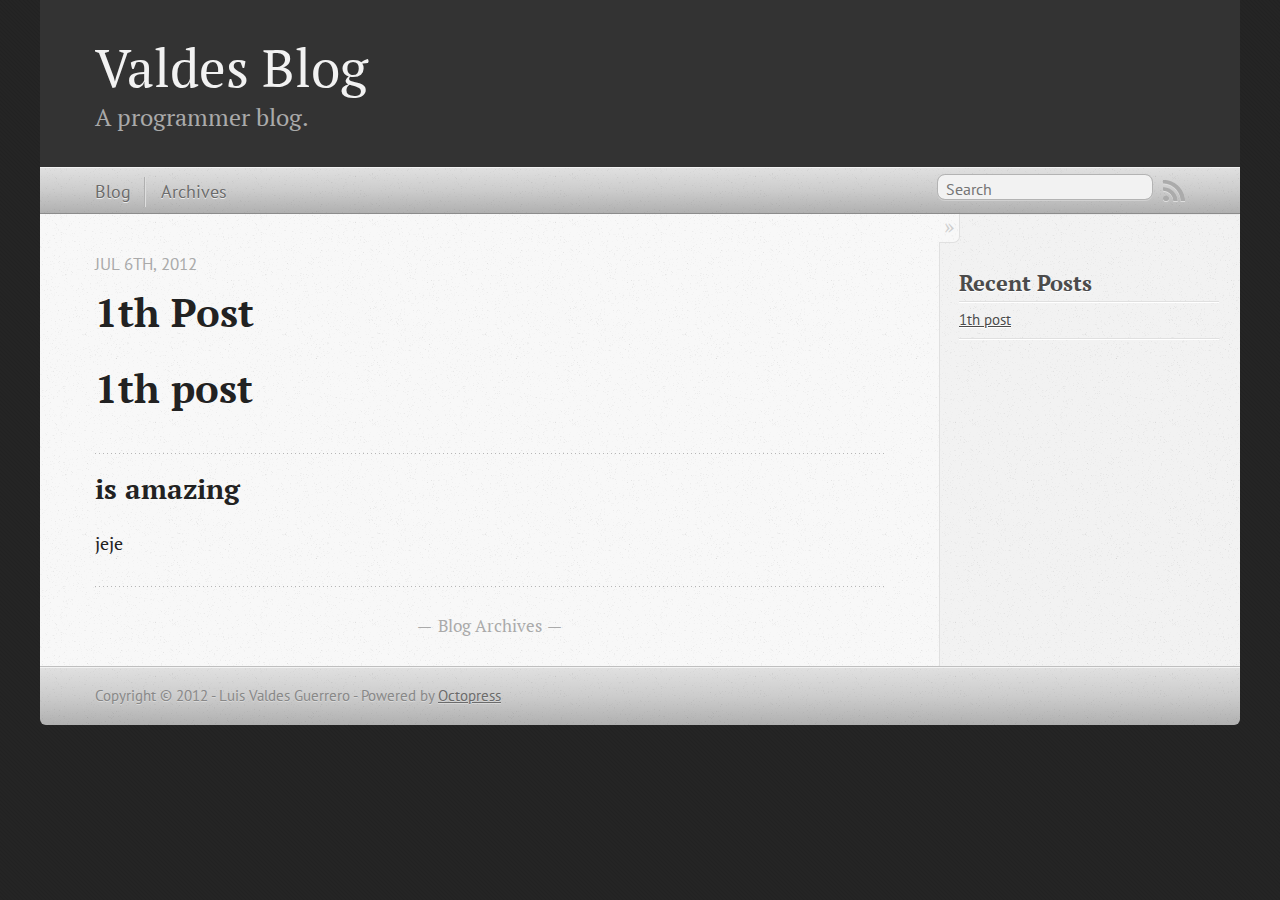
<file: index.html>
<!DOCTYPE html>
<!--[if IEMobile 7 ]><html class="no-js iem7"><![endif]-->
<!--[if lt IE 9]><html class="no-js lte-ie8"><![endif]-->
<!--[if (gt IE 8)|(gt IEMobile 7)|!(IEMobile)|!(IE)]><!--><html class="no-js" lang="en"><!--<![endif]-->
<head>
  <meta charset="utf-8">
  <title>Valdes Blog</title>
  <meta name="author" content="Luis Valdes Guerrero">

  
  <meta name="description" content="1th post is amazing jeje
">
  

  <!-- http://t.co/dKP3o1e -->
  <meta name="HandheldFriendly" content="True">
  <meta name="MobileOptimized" content="320">
  <meta name="viewport" content="width=device-width, initial-scale=1">

  
  <link rel="canonical" href="http://valdes.github.com//">
  <link href="/favicon.png" rel="icon">
  <link href="/stylesheets/screen.css" media="screen, projection" rel="stylesheet" type="text/css">
  <script src="/javascripts/modernizr-2.0.js"></script>
  <script src="/javascripts/ender.js"></script>
  <script src="/javascripts/octopress.js" type="text/javascript"></script>
  <link href="/atom.xml" rel="alternate" title="Valdes Blog" type="application/atom+xml">
  <!--Fonts from Google"s Web font directory at http://google.com/webfonts -->
<link href="http://fonts.googleapis.com/css?family=PT+Serif:regular,italic,bold,bolditalic" rel="stylesheet" type="text/css">
<link href="http://fonts.googleapis.com/css?family=PT+Sans:regular,italic,bold,bolditalic" rel="stylesheet" type="text/css">

  

</head>

<body   >
  <header role="banner"><hgroup>
  <h1><a href="/">Valdes Blog</a></h1>
  
    <h2>A programmer blog.</h2>
  
</hgroup>

</header>
  <nav role="navigation"><ul class="subscription" data-subscription="rss">
  <li><a href="/atom.xml" rel="subscribe-rss" title="subscribe via RSS">RSS</a></li>
  
</ul>
  
<form action="http://google.com/search" method="get">
  <fieldset role="search">
    <input type="hidden" name="q" value="site:valdes.github.com/" />
    <input class="search" type="text" name="q" results="0" placeholder="Search"/>
  </fieldset>
</form>
  
<ul class="main-navigation">
  <li><a href="/">Blog</a></li>
  <li><a href="/blog/archives">Archives</a></li>
</ul>

</nav>
  <div id="main">
    <div id="content">
      <div class="blog-index">
  
  
  
    <article>
      
  <header>
    
      <h1 class="entry-title"><a href="/blog/2012/07/06/1th-post/">1th Post</a></h1>
    
    
      <p class="meta">
        








  


<time datetime="2012-07-06T11:38:00+02:00" pubdate data-updated="true">Jul 6<span>th</span>, 2012</time>
        
      </p>
    
  </header>


  <div class="entry-content"><h1>1th post</h1>

<h2>is amazing</h2>

<p>jeje</p>
</div>
  
  


    </article>
  
  <div class="pagination">
    
    <a href="/blog/archives">Blog Archives</a>
    
  </div>
</div>
<aside class="sidebar">
  
    <section>
  <h1>Recent Posts</h1>
  <ul id="recent_posts">
    
      <li class="post">
        <a href="/blog/2012/07/06/1th-post/">1th post</a>
      </li>
    
  </ul>
</section>






  
</aside>

    </div>
  </div>
  <footer role="contentinfo"><p>
  Copyright &copy; 2012 - Luis Valdes Guerrero -
  <span class="credit">Powered by <a href="http://octopress.org">Octopress</a></span>
</p>

</footer>
  







  <script type="text/javascript">
    (function(){
      var twitterWidgets = document.createElement('script');
      twitterWidgets.type = 'text/javascript';
      twitterWidgets.async = true;
      twitterWidgets.src = 'http://platform.twitter.com/widgets.js';
      document.getElementsByTagName('head')[0].appendChild(twitterWidgets);
    })();
  </script>





</body>
</html>
</file>
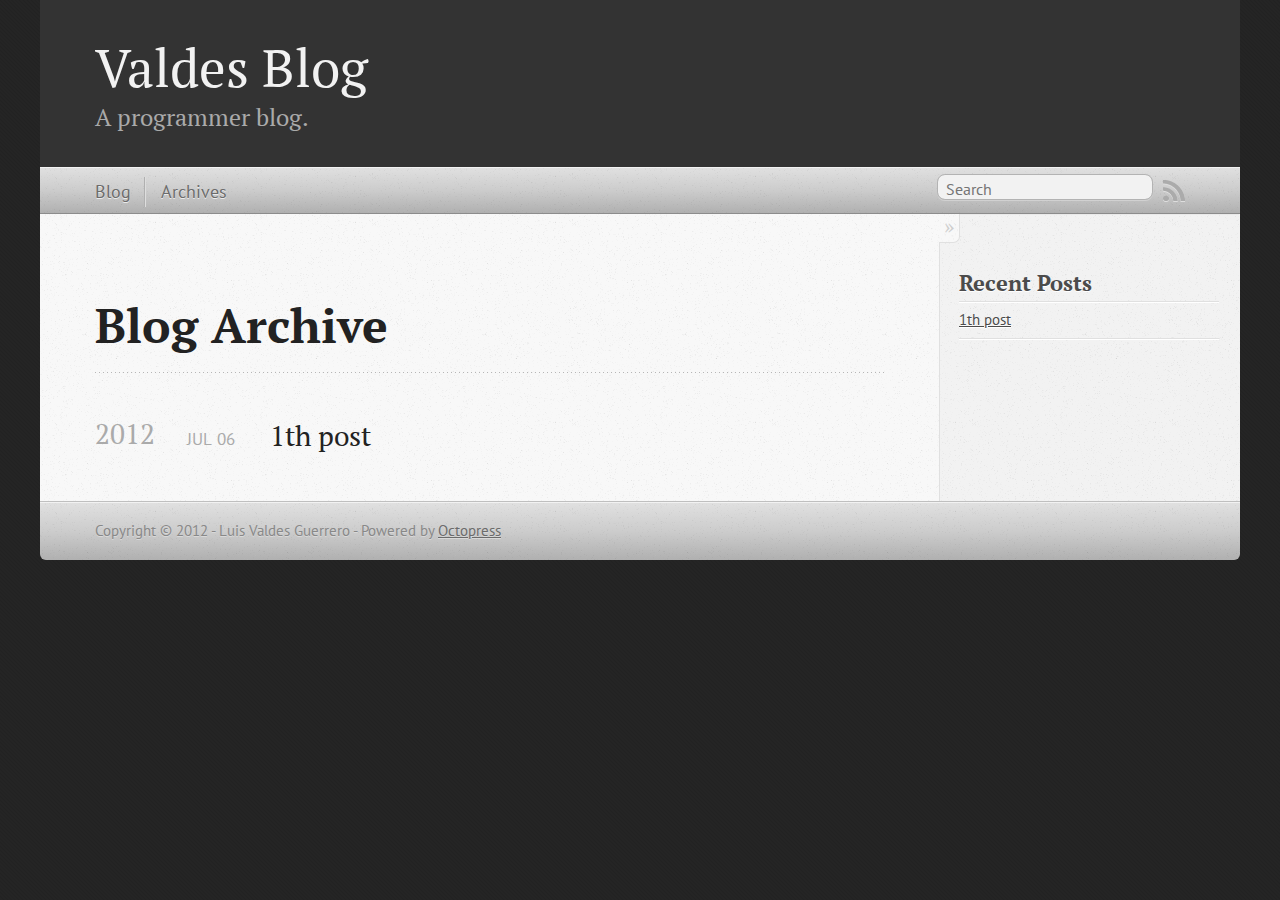
<file: blog/archives/index.html>
<!DOCTYPE html>
<!--[if IEMobile 7 ]><html class="no-js iem7"><![endif]-->
<!--[if lt IE 9]><html class="no-js lte-ie8"><![endif]-->
<!--[if (gt IE 8)|(gt IEMobile 7)|!(IEMobile)|!(IE)]><!--><html class="no-js" lang="en"><!--<![endif]-->
<head>
  <meta charset="utf-8">
  <title>Blog Archive - Valdes Blog</title>
  <meta name="author" content="Luis Valdes Guerrero">

  
  <meta name="description" content=" Blog Archive 2012 1th post
Jul 06 2012 Recent Posts 1th post ">
  

  <!-- http://t.co/dKP3o1e -->
  <meta name="HandheldFriendly" content="True">
  <meta name="MobileOptimized" content="320">
  <meta name="viewport" content="width=device-width, initial-scale=1">

  
  <link rel="canonical" href="http://valdes.github.com//blog/archives/">
  <link href="/favicon.png" rel="icon">
  <link href="/stylesheets/screen.css" media="screen, projection" rel="stylesheet" type="text/css">
  <script src="/javascripts/modernizr-2.0.js"></script>
  <script src="/javascripts/ender.js"></script>
  <script src="/javascripts/octopress.js" type="text/javascript"></script>
  <link href="/atom.xml" rel="alternate" title="Valdes Blog" type="application/atom+xml">
  <!--Fonts from Google"s Web font directory at http://google.com/webfonts -->
<link href="http://fonts.googleapis.com/css?family=PT+Serif:regular,italic,bold,bolditalic" rel="stylesheet" type="text/css">
<link href="http://fonts.googleapis.com/css?family=PT+Sans:regular,italic,bold,bolditalic" rel="stylesheet" type="text/css">

  

</head>

<body   >
  <header role="banner"><hgroup>
  <h1><a href="/">Valdes Blog</a></h1>
  
    <h2>A programmer blog.</h2>
  
</hgroup>

</header>
  <nav role="navigation"><ul class="subscription" data-subscription="rss">
  <li><a href="/atom.xml" rel="subscribe-rss" title="subscribe via RSS">RSS</a></li>
  
</ul>
  
<form action="http://google.com/search" method="get">
  <fieldset role="search">
    <input type="hidden" name="q" value="site:valdes.github.com/" />
    <input class="search" type="text" name="q" results="0" placeholder="Search"/>
  </fieldset>
</form>
  
<ul class="main-navigation">
  <li><a href="/">Blog</a></li>
  <li><a href="/blog/archives">Archives</a></li>
</ul>

</nav>
  <div id="main">
    <div id="content">
      <div>
<article role="article">
  
  <header>
    <h1 class="entry-title">Blog Archive</h1>
    
  </header>
  
  <div id="blog-archives">



  
  <h2>2012</h2>

<article>
  
<h1><a href="/blog/2012/07/06/1th-post/">1th post</a></h1>
<time datetime="2012-07-06T11:38:00+02:00" pubdate><span class='month'>Jul</span> <span class='day'>06</span> <span class='year'>2012</span></time>


</article>

</div>

  
</article>

</div>

<aside class="sidebar">
  
    <section>
  <h1>Recent Posts</h1>
  <ul id="recent_posts">
    
      <li class="post">
        <a href="/blog/2012/07/06/1th-post/">1th post</a>
      </li>
    
  </ul>
</section>






  
</aside>


    </div>
  </div>
  <footer role="contentinfo"><p>
  Copyright &copy; 2012 - Luis Valdes Guerrero -
  <span class="credit">Powered by <a href="http://octopress.org">Octopress</a></span>
</p>

</footer>
  







  <script type="text/javascript">
    (function(){
      var twitterWidgets = document.createElement('script');
      twitterWidgets.type = 'text/javascript';
      twitterWidgets.async = true;
      twitterWidgets.src = 'http://platform.twitter.com/widgets.js';
      document.getElementsByTagName('head')[0].appendChild(twitterWidgets);
    })();
  </script>





</body>
</html>
</file>
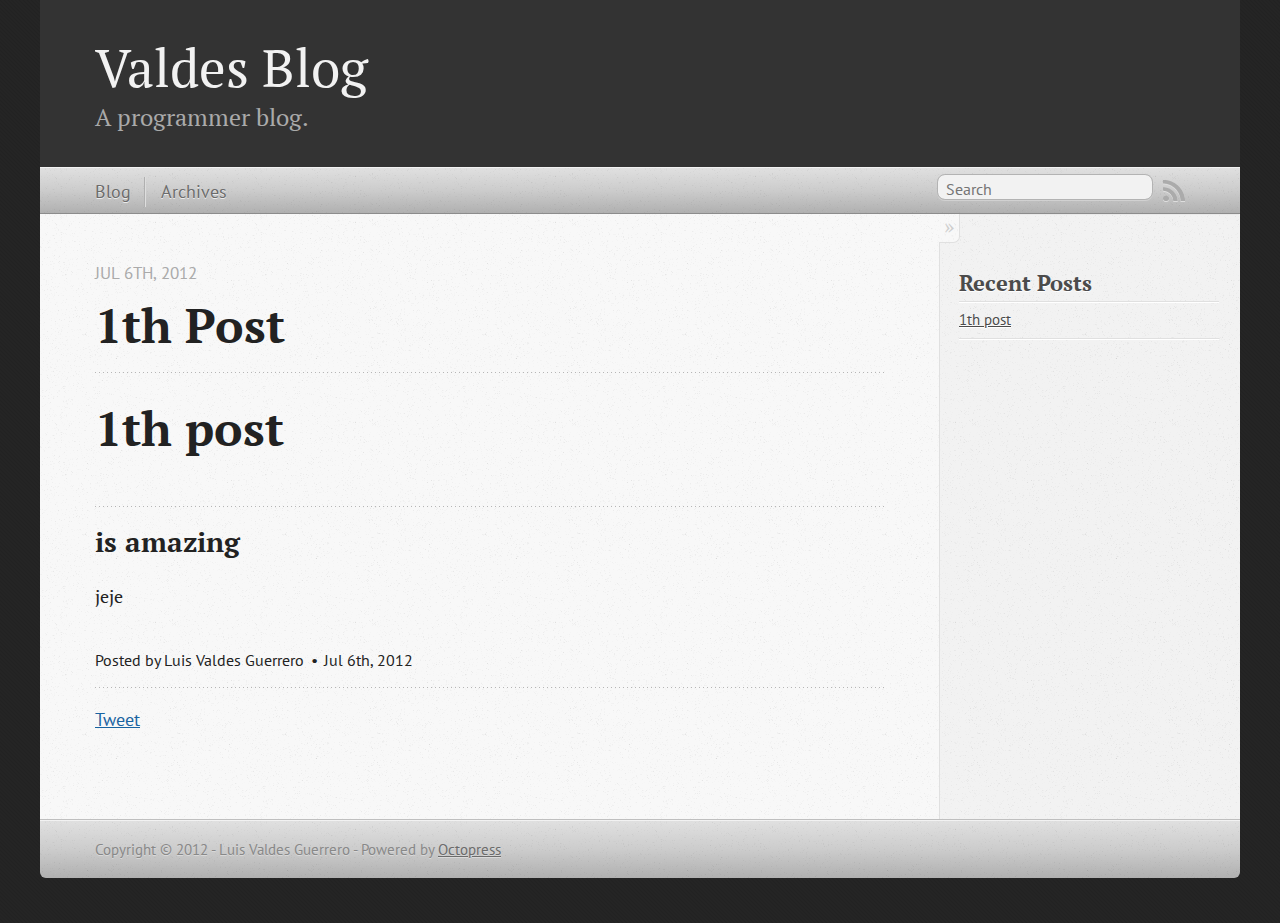
<file: blog/2012/07/06/1th-post/index.html>
<!DOCTYPE html>
<!--[if IEMobile 7 ]><html class="no-js iem7"><![endif]-->
<!--[if lt IE 9]><html class="no-js lte-ie8"><![endif]-->
<!--[if (gt IE 8)|(gt IEMobile 7)|!(IEMobile)|!(IE)]><!--><html class="no-js" lang="en"><!--<![endif]-->
<head>
  <meta charset="utf-8">
  <title>1th post - Valdes Blog</title>
  <meta name="author" content="Luis Valdes Guerrero">

  
  <meta name="description" content="1th post is amazing jeje
">
  

  <!-- http://t.co/dKP3o1e -->
  <meta name="HandheldFriendly" content="True">
  <meta name="MobileOptimized" content="320">
  <meta name="viewport" content="width=device-width, initial-scale=1">

  
  <link rel="canonical" href="http://valdes.github.com//blog/2012/07/06/1th-post/">
  <link href="/favicon.png" rel="icon">
  <link href="/stylesheets/screen.css" media="screen, projection" rel="stylesheet" type="text/css">
  <script src="/javascripts/modernizr-2.0.js"></script>
  <script src="/javascripts/ender.js"></script>
  <script src="/javascripts/octopress.js" type="text/javascript"></script>
  <link href="/atom.xml" rel="alternate" title="Valdes Blog" type="application/atom+xml">
  <!--Fonts from Google"s Web font directory at http://google.com/webfonts -->
<link href="http://fonts.googleapis.com/css?family=PT+Serif:regular,italic,bold,bolditalic" rel="stylesheet" type="text/css">
<link href="http://fonts.googleapis.com/css?family=PT+Sans:regular,italic,bold,bolditalic" rel="stylesheet" type="text/css">

  

</head>

<body   >
  <header role="banner"><hgroup>
  <h1><a href="/">Valdes Blog</a></h1>
  
    <h2>A programmer blog.</h2>
  
</hgroup>

</header>
  <nav role="navigation"><ul class="subscription" data-subscription="rss">
  <li><a href="/atom.xml" rel="subscribe-rss" title="subscribe via RSS">RSS</a></li>
  
</ul>
  
<form action="http://google.com/search" method="get">
  <fieldset role="search">
    <input type="hidden" name="q" value="site:valdes.github.com/" />
    <input class="search" type="text" name="q" results="0" placeholder="Search"/>
  </fieldset>
</form>
  
<ul class="main-navigation">
  <li><a href="/">Blog</a></li>
  <li><a href="/blog/archives">Archives</a></li>
</ul>

</nav>
  <div id="main">
    <div id="content">
      <div>
<article class="hentry" role="article">
  
  <header>
    
      <h1 class="entry-title">1th Post</h1>
    
    
      <p class="meta">
        








  


<time datetime="2012-07-06T11:38:00+02:00" pubdate data-updated="true">Jul 6<span>th</span>, 2012</time>
        
      </p>
    
  </header>


<div class="entry-content"><h1>1th post</h1>

<h2>is amazing</h2>

<p>jeje</p>
</div>


  <footer>
    <p class="meta">
      
  

<span class="byline author vcard">Posted by <span class="fn">Luis Valdes Guerrero</span></span>

      








  


<time datetime="2012-07-06T11:38:00+02:00" pubdate data-updated="true">Jul 6<span>th</span>, 2012</time>
      


    </p>
    
      <div class="sharing">
  
  <a href="http://twitter.com/share" class="twitter-share-button" data-url="http://valdes.github.com//blog/2012/07/06/1th-post/" data-via="" data-counturl="http://valdes.github.com//blog/2012/07/06/1th-post/" >Tweet</a>
  
  
  
</div>

    
    <p class="meta">
      
      
    </p>
  </footer>
</article>

</div>

<aside class="sidebar">
  
    <section>
  <h1>Recent Posts</h1>
  <ul id="recent_posts">
    
      <li class="post">
        <a href="/blog/2012/07/06/1th-post/">1th post</a>
      </li>
    
  </ul>
</section>






  
</aside>


    </div>
  </div>
  <footer role="contentinfo"><p>
  Copyright &copy; 2012 - Luis Valdes Guerrero -
  <span class="credit">Powered by <a href="http://octopress.org">Octopress</a></span>
</p>

</footer>
  







  <script type="text/javascript">
    (function(){
      var twitterWidgets = document.createElement('script');
      twitterWidgets.type = 'text/javascript';
      twitterWidgets.async = true;
      twitterWidgets.src = 'http://platform.twitter.com/widgets.js';
      document.getElementsByTagName('head')[0].appendChild(twitterWidgets);
    })();
  </script>





</body>
</html>
</file>
<file: stylesheets/screen.css>
html,body,div,span,applet,object,iframe,h1,h2,h3,h4,h5,h6,p,blockquote,pre,a,abbr,acronym,address,big,cite,code,del,dfn,em,img,ins,kbd,q,s,samp,small,strike,strong,sub,sup,tt,var,b,u,i,center,dl,dt,dd,ol,ul,li,fieldset,form,label,legend,table,caption,tbody,tfoot,thead,tr,th,td,article,aside,canvas,details,embed,figure,figcaption,footer,header,hgroup,menu,nav,output,ruby,section,summary,time,mark,audio,video{margin:0;padding:0;border:0;font-size:100%;font:inherit;vertical-align:baseline}body{line-height:1}ol,ul{list-style:none}table{border-collapse:collapse;border-spacing:0}caption,th,td{text-align:left;font-weight:normal;vertical-align:middle}q,blockquote{quotes:none}q:before,q:after,blockquote:before,blockquote:after{content:"";content:none}a img{border:none}article,aside,details,figcaption,figure,footer,header,hgroup,menu,nav,section,summary{display:block}article,aside,details,figcaption,figure,footer,header,hgroup,menu,nav,section,summary{display:block}a{color:#1863a1}a:visited{color:#751590}a:focus{color:#0181eb}a:hover{color:#0181eb}a:active{color:#01579f}aside.sidebar a{color:#1863a1}aside.sidebar a:focus{color:#0181eb}aside.sidebar a:hover{color:#0181eb}aside.sidebar a:active{color:#01579f}a{-webkit-transition:color 0.3s;-moz-transition:color 0.3s;-ms-transition:color 0.3s;-o-transition:color 0.3s;transition:color 0.3s}html{background:#252525 url('/images/line-tile.png?1341564791') top left}body>div{background:#f2f2f2 url('/images/noise.png?1341564791') top left;border-bottom:1px solid #bfbfbf}body>div>div{background:#f8f8f8 url('/images/noise.png?1341564791') top left;border-right:1px solid #e0e0e0}.heading,body>header h1,h1,h2,h3,h4,h5,h6{font-family:"PT Serif","Georgia","Helvetica Neue",Arial,sans-serif}.sans,body>header h2,article header p.meta,article>footer,#content .blog-index footer,html .gist .gist-file .gist-meta,#blog-archives a.category,#blog-archives time,aside.sidebar section,body>footer{font-family:"PT Sans","Helvetica Neue",Arial,sans-serif}.serif,body,#content .blog-index a[rel=full-article]{font-family:"PT Serif",Georgia,Times,"Times New Roman",serif}.mono,pre,code,tt,p code,li code{font-family:Menlo,Monaco,"Andale Mono","lucida console","Courier New",monospace}body>header h1{font-size:2.2em;font-family:"PT Serif","Georgia","Helvetica Neue",Arial,sans-serif;font-weight:normal;line-height:1.2em;margin-bottom:0.6667em}body>header h2{font-family:"PT Serif","Georgia","Helvetica Neue",Arial,sans-serif}body{line-height:1.5em;color:#222}h1{font-size:2.2em;line-height:1.2em}@media only screen and (min-width: 992px){body{font-size:1.15em}h1{font-size:2.6em;line-height:1.2em}}h1,h2,h3,h4,h5,h6{text-rendering:optimizelegibility;margin-bottom:1em;font-weight:bold}h2,section h1{font-size:1.5em}h3,section h2,section section h1{font-size:1.3em}h4,section h3,section section h2,section section section h1{font-size:1em}h5,section h4,section section h3{font-size:.9em}h6,section h5,section section h4,section section section h3{font-size:.8em}p,blockquote,ul,ol{margin-bottom:1.5em}ul{list-style-type:disc}ul ul{list-style-type:circle;margin-bottom:0px}ul ul ul{list-style-type:square;margin-bottom:0px}ol{list-style-type:decimal}ol ol{list-style-type:lower-alpha;margin-bottom:0px}ol ol ol{list-style-type:lower-roman;margin-bottom:0px}ul,ul ul,ul ol,ol,ol ul,ol ol{margin-left:1.3em}strong{font-weight:bold}em{font-style:italic}sup,sub{font-size:0.8em;position:relative;display:inline-block}sup{top:-0.5em}sub{bottom:-0.5em}q{font-style:italic}q:before{content:"\201C"}q:after{content:"\201D"}em,dfn{font-style:italic}strong,dfn{font-weight:bold}del,s{text-decoration:line-through}abbr,acronym{border-bottom:1px dotted;cursor:help}sub,sup{line-height:0}hr{margin-bottom:0.2em}small{font-size:.8em}big{font-size:1.2em}blockquote{font-style:italic;position:relative;font-size:1.2em;line-height:1.5em;padding-left:1em;border-left:4px solid rgba(170,170,170,0.5)}blockquote cite{font-style:italic}blockquote cite a{color:#aaa !important;word-wrap:break-word}blockquote cite:before{content:'\2014';padding-right:.3em;padding-left:.3em;color:#aaa}@media only screen and (min-width: 992px){blockquote{padding-left:1.5em;border-left-width:4px}}.pullquote-right:before,.pullquote-left:before{padding:0;border:none;content:attr(data-pullquote);float:right;width:45%;margin:.5em 0 1em 1.5em;position:relative;top:7px;font-size:1.4em;line-height:1.45em}.pullquote-left:before{float:left;margin:.5em 1.5em 1em 0}.force-wrap,article a,aside.sidebar a{white-space:-moz-pre-wrap;white-space:-pre-wrap;white-space:-o-pre-wrap;white-space:pre-wrap;word-wrap:break-word}.group,body>header,body>nav,body>footer,body #content>article,body #content>div>article,body #content>div>section,body div.pagination,aside.sidebar,#main,#content,.sidebar{*zoom:1}.group:after,body>header:after,body>nav:after,body>footer:after,body #content>article:after,body #content>div>article:after,body #content>div>section:after,body div.pagination:after,aside.sidebar:after,#main:after,#content:after,.sidebar:after{content:"";display:table;clear:both}body{-webkit-text-size-adjust:none;max-width:1200px;position:relative;margin:0 auto}body>header,body>nav,body>footer,body #content>article,body #content>div>article,body #content>div>section{padding-left:18px;padding-right:18px}@media only screen and (min-width: 480px){body>header,body>nav,body>footer,body #content>article,body #content>div>article,body #content>div>section{padding-left:25px;padding-right:25px}}@media only screen and (min-width: 768px){body>header,body>nav,body>footer,body #content>article,body #content>div>article,body #content>div>section{padding-left:35px;padding-right:35px}}@media only screen and (min-width: 992px){body>header,body>nav,body>footer,body #content>article,body #content>div>article,body #content>div>section{padding-left:55px;padding-right:55px}}body div.pagination{margin-left:18px;margin-right:18px}@media only screen and (min-width: 480px){body div.pagination{margin-left:25px;margin-right:25px}}@media only screen and (min-width: 768px){body div.pagination{margin-left:35px;margin-right:35px}}@media only screen and (min-width: 992px){body div.pagination{margin-left:55px;margin-right:55px}}body>header{font-size:1em;padding-top:1.5em;padding-bottom:1.5em}#content{overflow:hidden}#content>div,#content>article{width:100%}aside.sidebar{float:none;padding:0 18px 1px;background-color:#f7f7f7;border-top:1px solid #e0e0e0}.flex-content,article img,article video,article .flash-video,aside.sidebar img{max-width:100%;height:auto}.basic-alignment.left,article img.left,article video.left,article .left.flash-video,aside.sidebar img.left{float:left;margin-right:1.5em}.basic-alignment.right,article img.right,article video.right,article .right.flash-video,aside.sidebar img.right{float:right;margin-left:1.5em}.basic-alignment.center,article img.center,article video.center,article .center.flash-video,aside.sidebar img.center{display:block;margin:0 auto 1.5em}.basic-alignment.left,article img.left,article video.left,article .left.flash-video,aside.sidebar img.left,.basic-alignment.right,article img.right,article video.right,article .right.flash-video,aside.sidebar img.right{margin-bottom:.8em}.toggle-sidebar,.no-sidebar .toggle-sidebar{display:none}@media only screen and (min-width: 750px){body.sidebar-footer aside.sidebar{float:none;width:auto;clear:left;margin:0;padding:0 35px 1px;background-color:#f7f7f7;border-top:1px solid #eaeaea}body.sidebar-footer aside.sidebar section.odd,body.sidebar-footer aside.sidebar section.even{float:left;width:48%}body.sidebar-footer aside.sidebar section.odd{margin-left:0}body.sidebar-footer aside.sidebar section.even{margin-left:4%}body.sidebar-footer aside.sidebar.thirds section{width:30%;margin-left:5%}body.sidebar-footer aside.sidebar.thirds section.first{margin-left:0;clear:both}}body.sidebar-footer #content{margin-right:0px}body.sidebar-footer .toggle-sidebar{display:none}@media only screen and (min-width: 550px){body>header{font-size:1em}}@media only screen and (min-width: 750px){aside.sidebar{float:none;width:auto;clear:left;margin:0;padding:0 35px 1px;background-color:#f7f7f7;border-top:1px solid #eaeaea}aside.sidebar section.odd,aside.sidebar section.even{float:left;width:48%}aside.sidebar section.odd{margin-left:0}aside.sidebar section.even{margin-left:4%}aside.sidebar.thirds section{width:30%;margin-left:5%}aside.sidebar.thirds section.first{margin-left:0;clear:both}}@media only screen and (min-width: 768px){body{-webkit-text-size-adjust:auto}body>header{font-size:1.2em}#main{padding:0;margin:0 auto}#content{overflow:visible;margin-right:240px;position:relative}.no-sidebar #content{margin-right:0;border-right:0}.collapse-sidebar #content{margin-right:20px}#content>div,#content>article{padding-top:17.5px;padding-bottom:17.5px;float:left}aside.sidebar{width:210px;padding:0 15px 15px;background:none;clear:none;float:left;margin:0 -100% 0 0}aside.sidebar section{width:auto;margin-left:0}aside.sidebar section.odd,aside.sidebar section.even{float:none;width:auto;margin-left:0}.collapse-sidebar aside.sidebar{float:none;width:auto;clear:left;margin:0;padding:0 35px 1px;background-color:#f7f7f7;border-top:1px solid #eaeaea}.collapse-sidebar aside.sidebar section.odd,.collapse-sidebar aside.sidebar section.even{float:left;width:48%}.collapse-sidebar aside.sidebar section.odd{margin-left:0}.collapse-sidebar aside.sidebar section.even{margin-left:4%}.collapse-sidebar aside.sidebar.thirds section{width:30%;margin-left:5%}.collapse-sidebar aside.sidebar.thirds section.first{margin-left:0;clear:both}}@media only screen and (min-width: 992px){body>header{font-size:1.3em}#content{margin-right:300px}#content>div,#content>article{padding-top:27.5px;padding-bottom:27.5px}aside.sidebar{width:260px;padding:1.2em 20px 20px}.collapse-sidebar aside.sidebar{padding-left:55px;padding-right:55px}}@media only screen and (min-width: 768px){ul,ol{margin-left:0}}body>header{background:#333}body>header h1{display:inline-block;margin:0}body>header h1 a,body>header h1 a:visited,body>header h1 a:hover{color:#f2f2f2;text-decoration:none}body>header h2{margin:.2em 0 0;font-size:1em;color:#aaa;font-weight:normal}body>nav{position:relative;background-color:#ccc;background:url('/images/noise.png?1341564791'),-webkit-gradient(linear, 50% 0%, 50% 100%, color-stop(0%, #e0e0e0), color-stop(50%, #cccccc), color-stop(100%, #b0b0b0));background:url('/images/noise.png?1341564791'),-webkit-linear-gradient(#e0e0e0,#cccccc,#b0b0b0);background:url('/images/noise.png?1341564791'),-moz-linear-gradient(#e0e0e0,#cccccc,#b0b0b0);background:url('/images/noise.png?1341564791'),-o-linear-gradient(#e0e0e0,#cccccc,#b0b0b0);background:url('/images/noise.png?1341564791'),-ms-linear-gradient(#e0e0e0,#cccccc,#b0b0b0);background:url('/images/noise.png?1341564791'),linear-gradient(#e0e0e0,#cccccc,#b0b0b0);border-top:1px solid #f2f2f2;border-bottom:1px solid #8c8c8c;padding-top:.35em;padding-bottom:.35em}body>nav form{-webkit-background-clip:padding;-moz-background-clip:padding;background-clip:padding-box;margin:0;padding:0}body>nav form .search{padding:.3em .5em 0;font-size:.85em;font-family:"PT Sans","Helvetica Neue",Arial,sans-serif;line-height:1.1em;width:95%;-webkit-border-radius:0.5em;-moz-border-radius:0.5em;-ms-border-radius:0.5em;-o-border-radius:0.5em;border-radius:0.5em;-webkit-background-clip:padding;-moz-background-clip:padding;background-clip:padding-box;-webkit-box-shadow:#d1d1d1 0 1px;-moz-box-shadow:#d1d1d1 0 1px;box-shadow:#d1d1d1 0 1px;background-color:#f2f2f2;border:1px solid #b3b3b3;color:#888}body>nav form .search:focus{color:#444;border-color:#80b1df;-webkit-box-shadow:#80b1df 0 0 4px,#80b1df 0 0 3px inset;-moz-box-shadow:#80b1df 0 0 4px,#80b1df 0 0 3px inset;box-shadow:#80b1df 0 0 4px,#80b1df 0 0 3px inset;background-color:#fff;outline:none}body>nav fieldset[role=search]{float:right;width:48%}body>nav fieldset.mobile-nav{float:left;width:48%}body>nav fieldset.mobile-nav select{width:100%;font-size:.8em;border:1px solid #888}body>nav ul{display:none}@media only screen and (min-width: 550px){body>nav{font-size:.9em}body>nav ul{margin:0;padding:0;border:0;overflow:hidden;*zoom:1;float:left;display:block;padding-top:.15em}body>nav ul li{list-style-image:none;list-style-type:none;margin-left:0;white-space:nowrap;display:inline;float:left;padding-left:0;padding-right:0}body>nav ul li:first-child,body>nav ul li.first{padding-left:0}body>nav ul li:last-child{padding-right:0}body>nav ul li.last{padding-right:0}body>nav ul.subscription{margin-left:.8em;float:right}body>nav ul.subscription li:last-child a{padding-right:0}body>nav ul li{margin:0}body>nav a{color:#6b6b6b;font-family:"PT Sans","Helvetica Neue",Arial,sans-serif;text-shadow:#ebebeb 0 1px;float:left;text-decoration:none;font-size:1.1em;padding:.1em 0;line-height:1.5em}body>nav a:visited{color:#6b6b6b}body>nav a:hover{color:#2b2b2b}body>nav li+li{border-left:1px solid #b0b0b0;margin-left:.8em}body>nav li+li a{padding-left:.8em;border-left:1px solid #dedede}body>nav form{float:right;text-align:left;padding-left:.8em;width:175px}body>nav form .search{width:93%;font-size:.95em;line-height:1.2em}body>nav ul[data-subscription$=email]+form{width:97px}body>nav ul[data-subscription$=email]+form .search{width:91%}body>nav fieldset.mobile-nav{display:none}body>nav fieldset[role=search]{width:99%}}@media only screen and (min-width: 992px){body>nav form{width:215px}body>nav ul[data-subscription$=email]+form{width:147px}}.no-placeholder body>nav .search{background:#f2f2f2 url('/images/search.png?1341564791') 0.3em 0.25em no-repeat;text-indent:1.3em}@media only screen and (min-width: 550px){.maskImage body>nav ul[data-subscription$=email]+form{width:123px}}@media only screen and (min-width: 992px){.maskImage body>nav ul[data-subscription$=email]+form{width:173px}}.maskImage ul.subscription{position:relative;top:.2em}.maskImage ul.subscription li,.maskImage ul.subscription a{border:0;padding:0}.maskImage a[rel=subscribe-rss]{position:relative;top:0px;text-indent:-999999em;background-color:#dedede;border:0;padding:0}.maskImage a[rel=subscribe-rss],.maskImage a[rel=subscribe-rss]:after{-webkit-mask-image:url('/images/rss.png?1341564791');-moz-mask-image:url('/images/rss.png?1341564791');-ms-mask-image:url('/images/rss.png?1341564791');-o-mask-image:url('/images/rss.png?1341564791');mask-image:url('/images/rss.png?1341564791');-webkit-mask-repeat:no-repeat;-moz-mask-repeat:no-repeat;-ms-mask-repeat:no-repeat;-o-mask-repeat:no-repeat;mask-repeat:no-repeat;width:22px;height:22px}.maskImage a[rel=subscribe-rss]:after{content:"";position:absolute;top:-1px;left:0;background-color:#ababab}.maskImage a[rel=subscribe-rss]:hover:after{background-color:#9e9e9e}.maskImage a[rel=subscribe-email]{position:relative;top:0px;text-indent:-999999em;background-color:#dedede;border:0;padding:0}.maskImage a[rel=subscribe-email],.maskImage a[rel=subscribe-email]:after{-webkit-mask-image:url('/images/email.png?1341564791');-moz-mask-image:url('/images/email.png?1341564791');-ms-mask-image:url('/images/email.png?1341564791');-o-mask-image:url('/images/email.png?1341564791');mask-image:url('/images/email.png?1341564791');-webkit-mask-repeat:no-repeat;-moz-mask-repeat:no-repeat;-ms-mask-repeat:no-repeat;-o-mask-repeat:no-repeat;mask-repeat:no-repeat;width:28px;height:22px}.maskImage a[rel=subscribe-email]:after{content:"";position:absolute;top:-1px;left:0;background-color:#ababab}.maskImage a[rel=subscribe-email]:hover:after{background-color:#9e9e9e}article{padding-top:1em}article header{position:relative;padding-top:2em;padding-bottom:1em;margin-bottom:1em;background:url('[data-uri]') bottom left repeat-x}article header h1{margin:0}article header h1 a{text-decoration:none}article header h1 a:hover{text-decoration:underline}article header p{font-size:.9em;color:#aaa;margin:0}article header p.meta{text-transform:uppercase;position:absolute;top:0}@media only screen and (min-width: 768px){article header{margin-bottom:1.5em;padding-bottom:1em;background:url('[data-uri]') bottom left repeat-x}}article h2{padding-top:0.8em;background:url('[data-uri]') top left repeat-x}.entry-content article h2:first-child,article header+h2{padding-top:0}article h2:first-child,article header+h2{background:none}article .feature{padding-top:.5em;margin-bottom:1em;padding-bottom:1em;background:url('[data-uri]') bottom left repeat-x;font-size:2.0em;font-style:italic;line-height:1.3em}article img,article video,article .flash-video{-webkit-border-radius:0.3em;-moz-border-radius:0.3em;-ms-border-radius:0.3em;-o-border-radius:0.3em;border-radius:0.3em;-webkit-box-shadow:rgba(0,0,0,0.15) 0 1px 4px;-moz-box-shadow:rgba(0,0,0,0.15) 0 1px 4px;box-shadow:rgba(0,0,0,0.15) 0 1px 4px;-webkit-box-sizing:border-box;-moz-box-sizing:border-box;box-sizing:border-box;border:#fff 0.5em solid}article video,article .flash-video{margin:0 auto 1.5em}article video{display:block;width:100%}article .flash-video>div{position:relative;display:block;padding-bottom:56.25%;padding-top:1px;height:0;overflow:hidden}article .flash-video>div iframe,article .flash-video>div object,article .flash-video>div embed{position:absolute;top:0;left:0;width:100%;height:100%}article>footer{padding-bottom:2.5em;margin-top:2em}article>footer p.meta{margin-bottom:.8em;font-size:.85em;clear:both;overflow:hidden}.blog-index article+article{background:url('[data-uri]') top left repeat-x}#content .blog-index{padding-top:0;padding-bottom:0}#content .blog-index article{padding-top:2em}#content .blog-index article header{background:none;padding-bottom:0}#content .blog-index article h1{font-size:2.2em}#content .blog-index article h1 a{color:inherit}#content .blog-index article h1 a:hover{color:#0181eb}#content .blog-index a[rel=full-article]{background:#ebebeb;display:inline-block;padding:.4em .8em;margin-right:.5em;text-decoration:none;color:#666;-webkit-transition:background-color 0.5s;-moz-transition:background-color 0.5s;-ms-transition:background-color 0.5s;-o-transition:background-color 0.5s;transition:background-color 0.5s}#content .blog-index a[rel=full-article]:hover{background:#0181eb;text-shadow:none;color:#f8f8f8}#content .blog-index footer{margin-top:1em}.separator,article>footer .byline+time:before,article>footer time+time:before,article>footer .comments:before,article>footer .byline ~ .categories:before{content:"\2022 ";padding:0 .4em 0 .2em;display:inline-block}#content div.pagination{text-align:center;font-size:.95em;position:relative;background:url('[data-uri]') top left repeat-x;padding-top:1.5em;padding-bottom:1.5em}#content div.pagination a{text-decoration:none;color:#aaa}#content div.pagination a.prev{position:absolute;left:0}#content div.pagination a.next{position:absolute;right:0}#content div.pagination a:hover{color:#0181eb}#content div.pagination a[href*=archive]:before,#content div.pagination a[href*=archive]:after{content:'\2014';padding:0 .3em}p.meta+.sharing{padding-top:1em;padding-left:0;background:url('[data-uri]') top left repeat-x}#fb-root{display:none}.highlight,html .gist .gist-file .gist-syntax .gist-highlight{border:1px solid #05232b !important}.highlight table td.code,html .gist .gist-file .gist-syntax .gist-highlight table td.code{width:100%}.highlight .line-numbers,html .gist .gist-file .gist-syntax .gist-highlight .line-numbers{text-align:right;font-size:13px;line-height:1.45em;background:#073642 url('/images/noise.png?1341564791') top left !important;border-right:1px solid #00232c !important;-webkit-box-shadow:#083e4b -1px 0 inset;-moz-box-shadow:#083e4b -1px 0 inset;box-shadow:#083e4b -1px 0 inset;text-shadow:#021014 0 -1px;padding:.8em !important;-webkit-border-radius:0;-moz-border-radius:0;-ms-border-radius:0;-o-border-radius:0;border-radius:0}.highlight .line-numbers span,html .gist .gist-file .gist-syntax .gist-highlight .line-numbers span{color:#586e75 !important}figure.code,.gist-file,pre{-webkit-box-shadow:rgba(0,0,0,0.06) 0 0 10px;-moz-box-shadow:rgba(0,0,0,0.06) 0 0 10px;box-shadow:rgba(0,0,0,0.06) 0 0 10px}figure.code .highlight pre,.gist-file .highlight pre,pre .highlight pre{-webkit-box-shadow:none;-moz-box-shadow:none;box-shadow:none}html .gist .gist-file{margin-bottom:1.8em;position:relative;border:none;padding-top:26px !important}html .gist .gist-file .gist-syntax{border-bottom:0 !important;background:none !important}html .gist .gist-file .gist-syntax .gist-highlight{background:#002b36 !important}html .gist .gist-file .gist-meta{padding:.6em 0.8em;border:1px solid #083e4b !important;color:#586e75;font-size:.7em !important;background:#073642 url('/images/noise.png?1341564791') top left;line-height:1.5em}html .gist .gist-file .gist-meta a{color:#75878b !important;text-decoration:none}html .gist .gist-file .gist-meta a:hover{text-decoration:underline}html .gist .gist-file .gist-meta a:hover{color:#93a1a1 !important}html .gist .gist-file .gist-meta a[href*='#file']{position:absolute;top:0;left:0;right:-10px;color:#474747 !important}html .gist .gist-file .gist-meta a[href*='#file']:hover{color:#1863a1 !important}html .gist .gist-file .gist-meta a[href*=raw]{top:.4em}pre{background:#002b36 url('/images/noise.png?1341564791') top left;-webkit-border-radius:0.4em;-moz-border-radius:0.4em;-ms-border-radius:0.4em;-o-border-radius:0.4em;border-radius:0.4em;border:1px solid #05232b;line-height:1.45em;font-size:13px;margin-bottom:2.1em;padding:.8em 1em;color:#93a1a1;overflow:auto}h3.filename+pre{-moz-border-radius-topleft:0px;-webkit-border-top-left-radius:0px;-ms-border-top-left-radius:0px;-o-border-top-left-radius:0px;border-top-left-radius:0px;-moz-border-radius-topright:0px;-webkit-border-top-right-radius:0px;-ms-border-top-right-radius:0px;-o-border-top-right-radius:0px;border-top-right-radius:0px}p code,li code{display:inline-block;white-space:no-wrap;background:#fff;font-size:.8em;line-height:1.5em;color:#555;border:1px solid #ddd;-webkit-border-radius:0.4em;-moz-border-radius:0.4em;-ms-border-radius:0.4em;-o-border-radius:0.4em;border-radius:0.4em;padding:0 .3em;margin:-1px 0}p pre code,li pre code{font-size:1em !important;background:none;border:none}.pre-code,html .gist .gist-file .gist-syntax .gist-highlight pre,.highlight code{font-family:Menlo,Monaco,"Andale Mono","lucida console","Courier New",monospace !important;overflow:scroll;overflow-y:hidden;display:block;padding:.8em !important;overflow-x:auto;line-height:1.45em;background:#002b36 url('/images/noise.png?1341564791') top left !important;color:#93a1a1 !important}.pre-code *::-moz-selection,html .gist .gist-file .gist-syntax .gist-highlight pre *::-moz-selection,.highlight code *::-moz-selection{background:#386774;color:inherit;text-shadow:#002b36 0 1px}.pre-code *::-webkit-selection,html .gist .gist-file .gist-syntax .gist-highlight pre *::-webkit-selection,.highlight code *::-webkit-selection{background:#386774;color:inherit;text-shadow:#002b36 0 1px}.pre-code *::selection,html .gist .gist-file .gist-syntax .gist-highlight pre *::selection,.highlight code *::selection{background:#386774;color:inherit;text-shadow:#002b36 0 1px}.pre-code span,html .gist .gist-file .gist-syntax .gist-highlight pre span,.highlight code span{color:#93a1a1 !important}.pre-code span,html .gist .gist-file .gist-syntax .gist-highlight pre span,.highlight code span{font-style:normal !important;font-weight:normal !important}.pre-code .c,html .gist .gist-file .gist-syntax .gist-highlight pre .c,.highlight code .c{color:#586e75 !important;font-style:italic !important}.pre-code .cm,html .gist .gist-file .gist-syntax .gist-highlight pre .cm,.highlight code .cm{color:#586e75 !important;font-style:italic !important}.pre-code .cp,html .gist .gist-file .gist-syntax .gist-highlight pre .cp,.highlight code .cp{color:#586e75 !important;font-style:italic !important}.pre-code .c1,html .gist .gist-file .gist-syntax .gist-highlight pre .c1,.highlight code .c1{color:#586e75 !important;font-style:italic !important}.pre-code .cs,html .gist .gist-file .gist-syntax .gist-highlight pre .cs,.highlight code .cs{color:#586e75 !important;font-weight:bold !important;font-style:italic !important}.pre-code .err,html .gist .gist-file .gist-syntax .gist-highlight pre .err,.highlight code .err{color:#dc322f !important;background:none !important}.pre-code .k,html .gist .gist-file .gist-syntax .gist-highlight pre .k,.highlight code .k{color:#cb4b16 !important}.pre-code .o,html .gist .gist-file .gist-syntax .gist-highlight pre .o,.highlight code .o{color:#93a1a1 !important;font-weight:bold !important}.pre-code .p,html .gist .gist-file .gist-syntax .gist-highlight pre .p,.highlight code .p{color:#93a1a1 !important}.pre-code .ow,html .gist .gist-file .gist-syntax .gist-highlight pre .ow,.highlight code .ow{color:#2aa198 !important;font-weight:bold !important}.pre-code .gd,html .gist .gist-file .gist-syntax .gist-highlight pre .gd,.highlight code .gd{color:#93a1a1 !important;background-color:#372c34 !important;display:inline-block}.pre-code .gd .x,html .gist .gist-file .gist-syntax .gist-highlight pre .gd .x,.highlight code .gd .x{color:#93a1a1 !important;background-color:#4d2d33 !important;display:inline-block}.pre-code .ge,html .gist .gist-file .gist-syntax .gist-highlight pre .ge,.highlight code .ge{color:#93a1a1 !important;font-style:italic !important}.pre-code .gh,html .gist .gist-file .gist-syntax .gist-highlight pre .gh,.highlight code .gh{color:#586e75 !important}.pre-code .gi,html .gist .gist-file .gist-syntax .gist-highlight pre .gi,.highlight code .gi{color:#93a1a1 !important;background-color:#1a412b !important;display:inline-block}.pre-code .gi .x,html .gist .gist-file .gist-syntax .gist-highlight pre .gi .x,.highlight code .gi .x{color:#93a1a1 !important;background-color:#355720 !important;display:inline-block}.pre-code .gs,html .gist .gist-file .gist-syntax .gist-highlight pre .gs,.highlight code .gs{color:#93a1a1 !important;font-weight:bold !important}.pre-code .gu,html .gist .gist-file .gist-syntax .gist-highlight pre .gu,.highlight code .gu{color:#6c71c4 !important}.pre-code .kc,html .gist .gist-file .gist-syntax .gist-highlight pre .kc,.highlight code .kc{color:#859900 !important;font-weight:bold !important}.pre-code .kd,html .gist .gist-file .gist-syntax .gist-highlight pre .kd,.highlight code .kd{color:#268bd2 !important}.pre-code .kp,html .gist .gist-file .gist-syntax .gist-highlight pre .kp,.highlight code .kp{color:#cb4b16 !important;font-weight:bold !important}.pre-code .kr,html .gist .gist-file .gist-syntax .gist-highlight pre .kr,.highlight code .kr{color:#d33682 !important;font-weight:bold !important}.pre-code .kt,html .gist .gist-file .gist-syntax .gist-highlight pre .kt,.highlight code .kt{color:#2aa198 !important}.pre-code .n,html .gist .gist-file .gist-syntax .gist-highlight pre .n,.highlight code .n{color:#268bd2 !important}.pre-code .na,html .gist .gist-file .gist-syntax .gist-highlight pre .na,.highlight code .na{color:#268bd2 !important}.pre-code .nb,html .gist .gist-file .gist-syntax .gist-highlight pre .nb,.highlight code .nb{color:#859900 !important}.pre-code .nc,html .gist .gist-file .gist-syntax .gist-highlight pre .nc,.highlight code .nc{color:#d33682 !important}.pre-code .no,html .gist .gist-file .gist-syntax .gist-highlight pre .no,.highlight code .no{color:#b58900 !important}.pre-code .nl,html .gist .gist-file .gist-syntax .gist-highlight pre .nl,.highlight code .nl{color:#859900 !important}.pre-code .ne,html .gist .gist-file .gist-syntax .gist-highlight pre .ne,.highlight code .ne{color:#268bd2 !important;font-weight:bold !important}.pre-code .nf,html .gist .gist-file .gist-syntax .gist-highlight pre .nf,.highlight code .nf{color:#268bd2 !important;font-weight:bold !important}.pre-code .nn,html .gist .gist-file .gist-syntax .gist-highlight pre .nn,.highlight code .nn{color:#b58900 !important}.pre-code .nt,html .gist .gist-file .gist-syntax .gist-highlight pre .nt,.highlight code .nt{color:#268bd2 !important;font-weight:bold !important}.pre-code .nx,html .gist .gist-file .gist-syntax .gist-highlight pre .nx,.highlight code .nx{color:#b58900 !important}.pre-code .vg,html .gist .gist-file .gist-syntax .gist-highlight pre .vg,.highlight code .vg{color:#268bd2 !important}.pre-code .vi,html .gist .gist-file .gist-syntax .gist-highlight pre .vi,.highlight code .vi{color:#268bd2 !important}.pre-code .nv,html .gist .gist-file .gist-syntax .gist-highlight pre .nv,.highlight code .nv{color:#268bd2 !important}.pre-code .mf,html .gist .gist-file .gist-syntax .gist-highlight pre .mf,.highlight code .mf{color:#2aa198 !important}.pre-code .m,html .gist .gist-file .gist-syntax .gist-highlight pre .m,.highlight code .m{color:#2aa198 !important}.pre-code .mh,html .gist .gist-file .gist-syntax .gist-highlight pre .mh,.highlight code .mh{color:#2aa198 !important}.pre-code .mi,html .gist .gist-file .gist-syntax .gist-highlight pre .mi,.highlight code .mi{color:#2aa198 !important}.pre-code .s,html .gist .gist-file .gist-syntax .gist-highlight pre .s,.highlight code .s{color:#2aa198 !important}.pre-code .sd,html .gist .gist-file .gist-syntax .gist-highlight pre .sd,.highlight code .sd{color:#2aa198 !important}.pre-code .s2,html .gist .gist-file .gist-syntax .gist-highlight pre .s2,.highlight code .s2{color:#2aa198 !important}.pre-code .se,html .gist .gist-file .gist-syntax .gist-highlight pre .se,.highlight code .se{color:#dc322f !important}.pre-code .si,html .gist .gist-file .gist-syntax .gist-highlight pre .si,.highlight code .si{color:#268bd2 !important}.pre-code .sr,html .gist .gist-file .gist-syntax .gist-highlight pre .sr,.highlight code .sr{color:#2aa198 !important}.pre-code .s1,html .gist .gist-file .gist-syntax .gist-highlight pre .s1,.highlight code .s1{color:#2aa198 !important}.pre-code div .gd,html .gist .gist-file .gist-syntax .gist-highlight pre div .gd,.highlight code div .gd,.pre-code div .gd .x,html .gist .gist-file .gist-syntax .gist-highlight pre div .gd .x,.highlight code div .gd .x,.pre-code div .gi,html .gist .gist-file .gist-syntax .gist-highlight pre div .gi,.highlight code div .gi,.pre-code div .gi .x,html .gist .gist-file .gist-syntax .gist-highlight pre div .gi .x,.highlight code div .gi .x{display:inline-block;width:100%}.highlight,.gist-highlight{margin-bottom:1.8em;background:#002b36;overflow-y:hidden;overflow-x:auto}.highlight pre,.gist-highlight pre{background:none;-webkit-border-radius:none;-moz-border-radius:none;-ms-border-radius:none;-o-border-radius:none;border-radius:none;border:none;padding:0;margin-bottom:0}pre::-webkit-scrollbar,.highlight::-webkit-scrollbar,.gist-highlight::-webkit-scrollbar{height:.5em;background:rgba(255,255,255,0.15)}pre::-webkit-scrollbar-thumb:horizontal,.highlight::-webkit-scrollbar-thumb:horizontal,.gist-highlight::-webkit-scrollbar-thumb:horizontal{background:rgba(255,255,255,0.2);-webkit-border-radius:4px;border-radius:4px}.highlight code{background:#000}figure.code{background:none;padding:0;border:0;margin-bottom:1.5em}figure.code pre{margin-bottom:0}figure.code figcaption{position:relative}figure.code .highlight{margin-bottom:0}.code-title,html .gist .gist-file .gist-meta a[href*='#file'],h3.filename,figure.code figcaption{text-align:center;font-size:13px;line-height:2em;text-shadow:#cbcccc 0 1px 0;color:#474747;font-weight:normal;margin-bottom:0;-moz-border-radius-topleft:5px;-webkit-border-top-left-radius:5px;-ms-border-top-left-radius:5px;-o-border-top-left-radius:5px;border-top-left-radius:5px;-moz-border-radius-topright:5px;-webkit-border-top-right-radius:5px;-ms-border-top-right-radius:5px;-o-border-top-right-radius:5px;border-top-right-radius:5px;font-family:"Helvetica Neue", Arial, "Lucida Grande", "Lucida Sans Unicode", Lucida, sans-serif;background:#aaa url('/images/code_bg.png?1341564791') top repeat-x;border:1px solid #565656;border-top-color:#cbcbcb;border-left-color:#a5a5a5;border-right-color:#a5a5a5;border-bottom:0}.download-source,html .gist .gist-file .gist-meta a[href*=raw],figure.code figcaption a{position:absolute;right:.8em;text-decoration:none;color:#666 !important;z-index:1;font-size:13px;text-shadow:#cbcccc 0 1px 0;padding-left:3em}.download-source:hover,html .gist .gist-file .gist-meta a[href*=raw]:hover,figure.code figcaption a:hover{text-decoration:underline}#archive #content>div,#archive #content>div>article{padding-top:0}#blog-archives{color:#aaa}#blog-archives article{padding:1em 0 1em;position:relative;background:url('[data-uri]') bottom left repeat-x}#blog-archives article:last-child{background:none}#blog-archives article footer{padding:0;margin:0}#blog-archives h1{color:#222;margin-bottom:.3em}#blog-archives h2{display:none}#blog-archives h1{font-size:1.5em}#blog-archives h1 a{text-decoration:none;color:inherit;font-weight:normal;display:inline-block}#blog-archives h1 a:hover{text-decoration:underline}#blog-archives h1 a:hover{color:#0181eb}#blog-archives a.category,#blog-archives time{color:#aaa}#blog-archives .entry-content{display:none}#blog-archives time{font-size:.9em;line-height:1.2em}#blog-archives time .month,#blog-archives time .day{display:inline-block}#blog-archives time .month{text-transform:uppercase}#blog-archives p{margin-bottom:1em}#blog-archives a,#blog-archives .entry-content a{color:inherit}#blog-archives a:hover,#blog-archives .entry-content a:hover{color:#0181eb}#blog-archives a:hover{color:#0181eb}@media only screen and (min-width: 550px){#blog-archives article{margin-left:5em}#blog-archives h2{margin-bottom:.3em;font-weight:normal;display:inline-block;position:relative;top:-1px;float:left}#blog-archives h2:first-child{padding-top:.75em}#blog-archives time{position:absolute;text-align:right;left:0em;top:1.8em}#blog-archives .year{display:none}#blog-archives article{padding-left:4.5em;padding-bottom:.7em}#blog-archives a.category{line-height:1.1em}}#content>.category article{margin-left:0;padding-left:6.8em}#content>.category .year{display:inline}.side-shadow-border,aside.sidebar section h1,aside.sidebar li{-webkit-box-shadow:#fff 0 1px;-moz-box-shadow:#fff 0 1px;box-shadow:#fff 0 1px}aside.sidebar{overflow:hidden;color:#4b4b4b;text-shadow:#fff 0 1px}aside.sidebar section{font-size:.8em;line-height:1.4em;margin-bottom:1.5em}aside.sidebar section h1{margin:1.5em 0 0;padding-bottom:.2em;border-bottom:1px solid #e0e0e0}aside.sidebar section h1+p{padding-top:.4em}aside.sidebar img{-webkit-border-radius:0.3em;-moz-border-radius:0.3em;-ms-border-radius:0.3em;-o-border-radius:0.3em;border-radius:0.3em;-webkit-box-shadow:rgba(0,0,0,0.15) 0 1px 4px;-moz-box-shadow:rgba(0,0,0,0.15) 0 1px 4px;box-shadow:rgba(0,0,0,0.15) 0 1px 4px;-webkit-box-sizing:border-box;-moz-box-sizing:border-box;box-sizing:border-box;border:#fff 0.3em solid}aside.sidebar ul{margin-bottom:0.5em;margin-left:0}aside.sidebar li{list-style:none;padding:.5em 0;margin:0;border-bottom:1px solid #e0e0e0}aside.sidebar li p:last-child{margin-bottom:0}aside.sidebar a{color:inherit;-webkit-transition:color 0.5s;-moz-transition:color 0.5s;-ms-transition:color 0.5s;-o-transition:color 0.5s;transition:color 0.5s}aside.sidebar:hover a{color:#1863a1}aside.sidebar:hover a:hover{color:#0181eb}.aside-alt-link,#tweets a[href*='twitter.com/search'],#pinboard_linkroll .pin-tag{color:#7e7e7e}.aside-alt-link:hover,#tweets a[href*='twitter.com/search']:hover,#pinboard_linkroll .pin-tag:hover{color:#0181eb}@media only screen and (min-width: 768px){.toggle-sidebar{outline:none;position:absolute;right:-10px;top:0;bottom:0;display:inline-block;text-decoration:none;color:#cecece;width:9px;cursor:pointer}.toggle-sidebar:hover{background:#e9e9e9;background:-webkit-gradient(linear, 0% 50%, 100% 50%, color-stop(0%, rgba(224,224,224,0.5)), color-stop(100%, rgba(224,224,224,0)));background:-webkit-linear-gradient(left, rgba(224,224,224,0.5),rgba(224,224,224,0));background:-moz-linear-gradient(left, rgba(224,224,224,0.5),rgba(224,224,224,0));background:-o-linear-gradient(left, rgba(224,224,224,0.5),rgba(224,224,224,0));background:-ms-linear-gradient(left, rgba(224,224,224,0.5),rgba(224,224,224,0));background:linear-gradient(left, rgba(224,224,224,0.5),rgba(224,224,224,0))}.toggle-sidebar:after{position:absolute;right:-11px;top:0;width:20px;font-size:1.2em;line-height:1.1em;padding-bottom:.15em;-moz-border-radius-bottomright:0.3em;-webkit-border-bottom-right-radius:0.3em;-ms-border-bottom-right-radius:0.3em;-o-border-bottom-right-radius:0.3em;border-bottom-right-radius:0.3em;text-align:center;background:#f8f8f8 url('/images/noise.png?1341564791') top left;border-bottom:1px solid #e0e0e0;border-right:1px solid #e0e0e0;content:"\00BB";text-indent:-1px}.collapse-sidebar .toggle-sidebar{text-indent:0px;right:-20px;width:19px}.collapse-sidebar .toggle-sidebar:hover{background:#e9e9e9}.collapse-sidebar .toggle-sidebar:after{border-left:1px solid #e0e0e0;text-shadow:#fff 0 1px;content:"\00AB";left:0px;right:0;text-align:center;text-indent:0;border:0;border-right-width:0;background:none}}#tweets .loading{background:url('[data-uri]') no-repeat center 0.5em;color:#c4c4c4;text-shadow:#f8f8f8 0 1px;text-align:center;padding:2.5em 0 .5em}#tweets .loading.error{background:url('[data-uri]') no-repeat center 0.5em}#tweets p{position:relative;padding-right:1em}#tweets a[href*=status]:first-child{color:#a4a4a4;float:right;padding:0 0 .1em 1em;position:relative;right:-1.3em;text-shadow:#fff 0 1px;font-size:.7em;text-decoration:none}#tweets a[href*=status]:first-child span{font-size:1.5em}#tweets a[href*=status]:first-child:hover{color:#0181eb;text-decoration:none}#tweets a[href*='twitter.com/search']{text-decoration:none}#tweets a[href*='twitter.com/search']:hover{text-decoration:underline}.googleplus h1{-moz-box-shadow:none !important;-webkit-box-shadow:none !important;-o-box-shadow:none !important;box-shadow:none !important;border-bottom:0px none !important}.googleplus a{text-decoration:none;white-space:normal !important;line-height:32px}.googleplus a img{float:left;margin-right:0.5em;border:0 none}.googleplus-hidden{position:absolute;top:-1000em;left:-1000em}#pinboard_linkroll .pin-title,#pinboard_linkroll .pin-description{display:block;margin-bottom:.5em}#pinboard_linkroll .pin-tag{text-decoration:none}#pinboard_linkroll .pin-tag:hover{text-decoration:underline}#pinboard_linkroll .pin-tag:after{content:','}#pinboard_linkroll .pin-tag:last-child:after{content:''}.delicious-posts a.delicious-link{margin-bottom:.5em;display:block}.delicious-posts p{font-size:1em}body>footer{font-size:.8em;color:#888;text-shadow:#d9d9d9 0 1px;background-color:#ccc;background:url('/images/noise.png?1341564791'),-webkit-gradient(linear, 50% 0%, 50% 100%, color-stop(0%, #e0e0e0), color-stop(50%, #cccccc), color-stop(100%, #b0b0b0));background:url('/images/noise.png?1341564791'),-webkit-linear-gradient(#e0e0e0,#cccccc,#b0b0b0);background:url('/images/noise.png?1341564791'),-moz-linear-gradient(#e0e0e0,#cccccc,#b0b0b0);background:url('/images/noise.png?1341564791'),-o-linear-gradient(#e0e0e0,#cccccc,#b0b0b0);background:url('/images/noise.png?1341564791'),-ms-linear-gradient(#e0e0e0,#cccccc,#b0b0b0);background:url('/images/noise.png?1341564791'),linear-gradient(#e0e0e0,#cccccc,#b0b0b0);border-top:1px solid #f2f2f2;position:relative;padding-top:1em;padding-bottom:1em;margin-bottom:3em;-moz-border-radius-bottomleft:0.4em;-webkit-border-bottom-left-radius:0.4em;-ms-border-bottom-left-radius:0.4em;-o-border-bottom-left-radius:0.4em;border-bottom-left-radius:0.4em;-moz-border-radius-bottomright:0.4em;-webkit-border-bottom-right-radius:0.4em;-ms-border-bottom-right-radius:0.4em;-o-border-bottom-right-radius:0.4em;border-bottom-right-radius:0.4em;z-index:1}body>footer a{color:#6b6b6b}body>footer a:visited{color:#6b6b6b}body>footer a:hover{color:#484848}body>footer p:last-child{margin-bottom:0}
</file>
